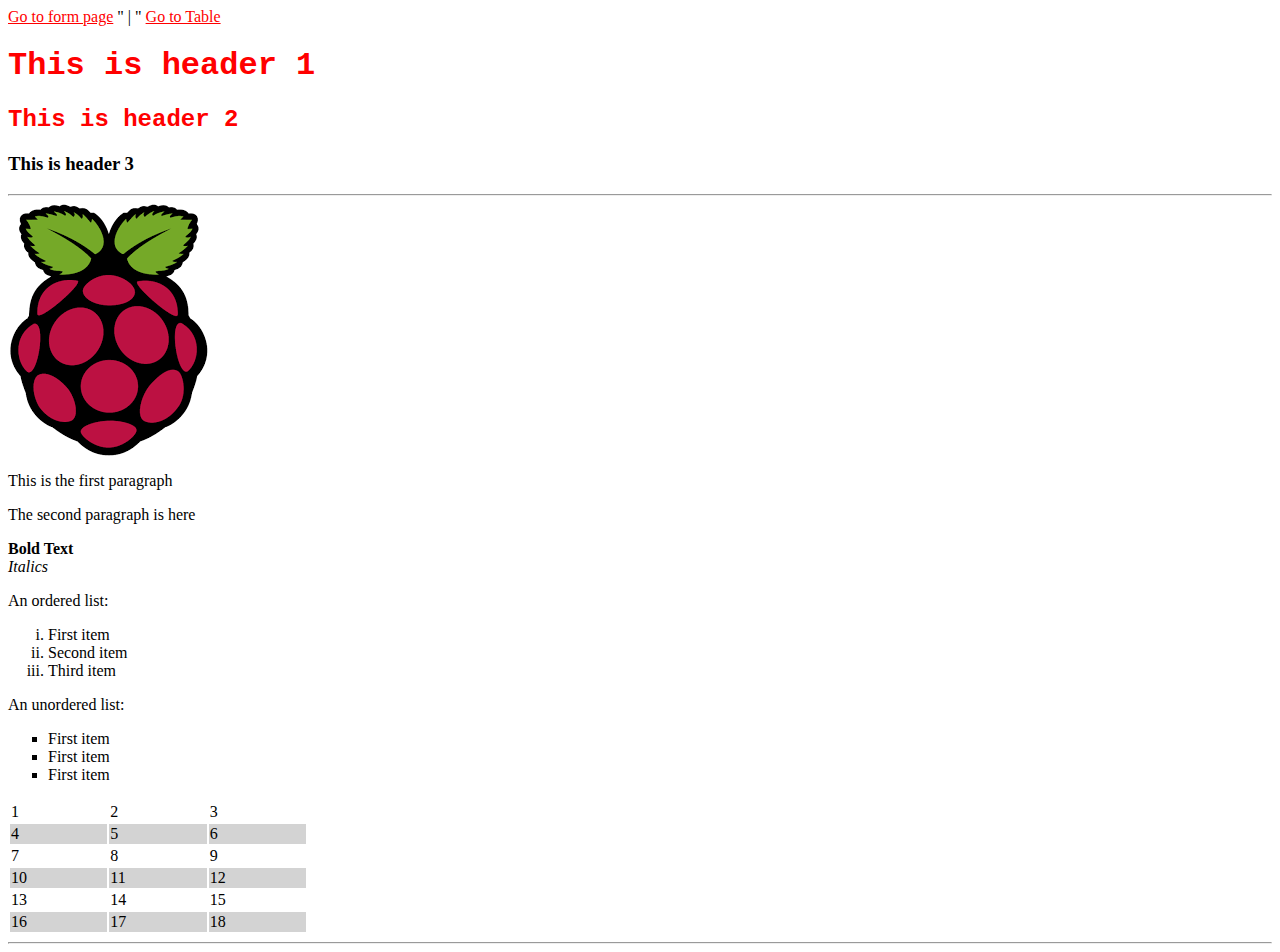
<file: index.html>
<html>
<head>
<link rel=" stylesheet" href="code.css" >
	<title>Rene Trujillo</title>
</head>
<body>
    <p>
		<a href= "form.html"> Go to form page</a>
		" | "
		<a href= "#table"> Go to Table</a>
	</p>
	
	<h1>This is header 1</h1>
    <h2>This is header 2</h2>
    <h3>This is header 3</h3>
	<hr>
	<img src="Pi picture .png" alt="Pi logo">
	<p>
		This is the first paragraph
	</p>
	<p>
		The second paragraph is here
	</p>
	<a name="bold">
		<b>Bold Text</b>
	</a>
	<br>
	<i>Italics</i>
	<br>
	<a name="lists"></a>
	<p>An ordered list:</p>
	<ol>
		<li>First item</li>
		<li>Second item</li>
		<li>Third item</li>
	</ol>

	<p>An unordered list:</p>
	<ul>
		<li>First item</li>
		<li>First item</li>
		<li>First item</li>
	</ul>
	<table id="table">
		<tr>
			<td>1</td>
			<td>2</td>
			<td>3</td>
		</tr>
		<tr class="even">
			<td>4</td>
			<td>5</td>
			<td>6</td>
		</tr>
		<tr>
			<td>7</td>
			<td>8</td>
			<td>9</td>
		</tr>
		<tr class="even">
			<td>10</td>
			<td>11</td>
			<td>12</td>
		</tr>
		<tr>
			<td>13</td>
			<td>14</td>
			<td>15</td>
		</tr>
		<tr class="even">
			<td>16</td>
			<td>17</td>
			<td>18</td>
		</tr>
	</table>
    <hr>
</body>
</html>
</file>
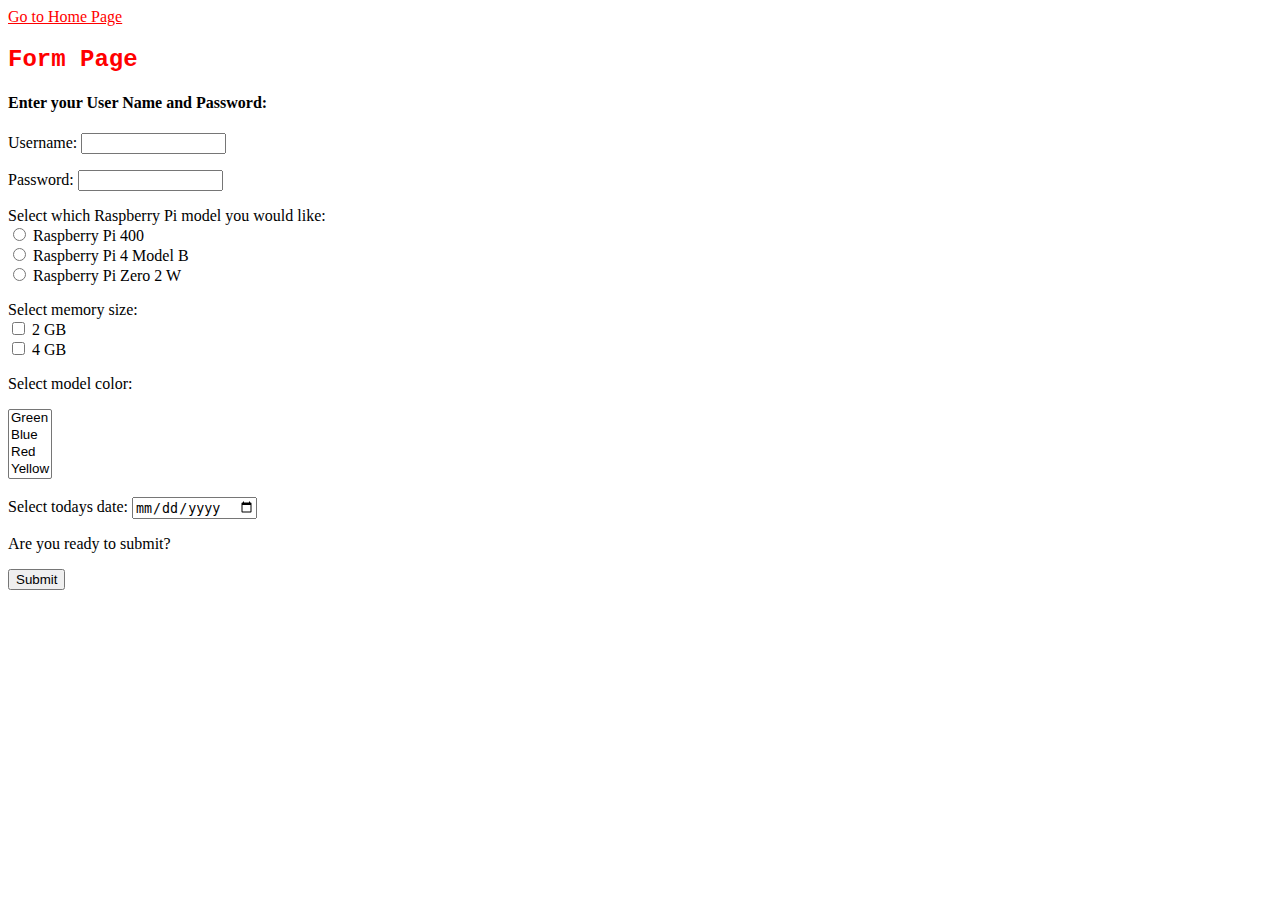
<file: form.html>
<html>
<head>
<link rel="stylesheet" href="code.css" >
	<title>My title is here</title>
</head>
<p>
    <a href="index.html"> Go to Home Page</a>
</p>
<h2>
    Form Page
</h2>
<h4>
    Enter your User Name and Password:
</h4>


<body>
<form>
    <p>Username:
        <input type="text" name="username" size="15" maxlength="30" />
    </p>Password:
        <input type="password" name="password" size="15" maxlength="30" />
    </p>
    <p>Select which Raspberry Pi model you would like:
        <br />
        <input type="radio" name="Raspberry pi" value=" Raspberry Pi 400" />
        Raspberry Pi 400
        <br />
        <input type="radio" name="Raspberry pi" value=" Raspberry Pi 4 Model B" />
        Raspberry Pi 4 Model B
        <br />
        <input type="radio" name="Raspberry pi" value=" Raspberry Pi Zero 2 W" />
        Raspberry Pi Zero 2 W
    </p>
    <p>Select memory size:
        <br />
        <input type="checkbox" name="Memory" value="2 GB" />
        2 GB
        <br />
        <input type="checkbox" name="Memory" value="4 GB" />
        4 GB
    </p>
    <p>Select model color:
    </p>
    <select name="colors" size="4" multiple="multiple">
        <option value="Green">
            Green
        </option>
        <option value="Blue">
            Blue
        </option>
        <option value="Red">
            Red
        </option>
        <option value="Yellow">
            Yellow
        </option>
    </select>
    <br />
    <br />
    <label for="username">Select todays date:</label>
    <input type="date" name="today" /> 

    <p>Are you ready to submit?
    </p>

</form>
<button type="button" class="button">Submit</button>
</body>
</html>
</file>
<file: code.css>
body {
    font-family: "Calibri";
}

p {
    font-family: 'Calibri';
    }

h1, h2 {
    font-family: 'Courier New';
    color: red;
}

a:link {
    color: red;
}

a:visited { 
    color: green;
}

ul {
    list-style-type: square;
}

ol {
    list-style-type: lower-roman;
}

table {
    width: 300px;
}
tr.even {
    background-color: lightgray;
}

tr:hover {
    background-color: lightblue;
}

.button:hover  {
    background-color: red;
}

.button:active  {
    color: green;
    background-color: green;
}
</file>
